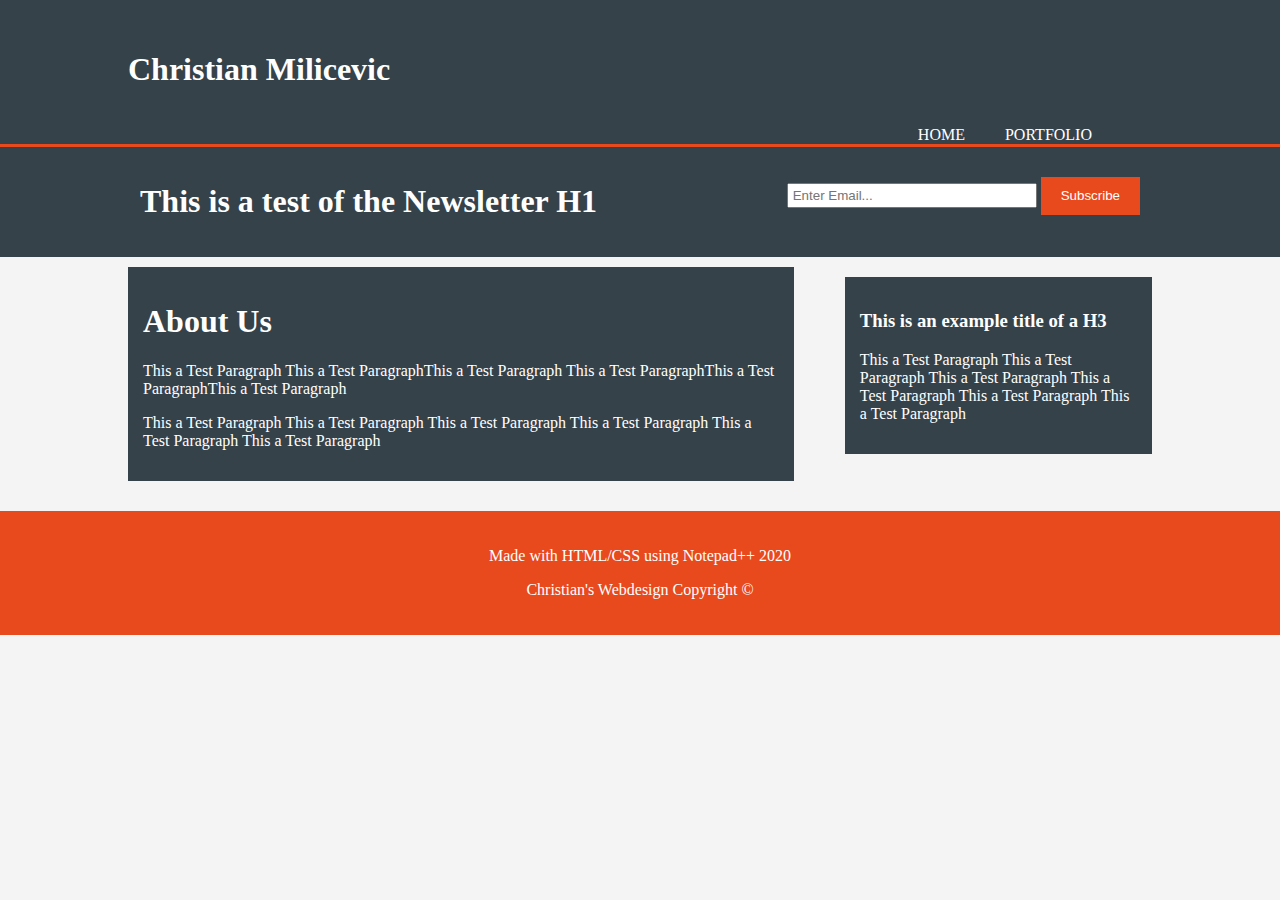
<file: IGB400 Website/about.html>
<html>
	
	<!--Headings-->
	<head>
		<title>About</title>
	</head>
		<!--<h1>Welcome to my portfolio</h1>-->
		<!--<h5> By Christian Milicevic</h5>-->
		
		<!--BackEnd Shit-->
			<!--Linking CSS folder to HTML Website-->
			<link rel="stylesheet" type= "text/css" href ="style.css?version=1">
			<!--href ="./css/style.css?version=1">-->
			
			
			<!--Setting the characters for paragraph? (I think)-->
			<meta charset="utf-8">
			<!--Setting References-->
		    <meta name="description" content="IGB400 Assignment 1 Portfolio using HTML/CSS/Notepad++">
			<meta name="author" content="Christian Milicevic">
			<!--Setting Keywords for Search Engine?-->
			<meta name="keywords" content="Website, Christian Milicevic, Web Design, HTML, Portfolio">		
			
			<!--viewport to stay in range of mobile device/desktop (Squashing Window/Set's width)-->
			<meta name="viewport" content="width=device-width">
		<!--End of BackEnd Shit-->	
	</head>
	
    <!--Body-->
	<body>
		<!--<h3>Programming Portfolio</h3>-->
		<header>
			<!--Id for is for something that is unique like a showcase (in 1 section of the page-->
			<!--Class is for something that you would do over again (recurring)-->
			<div class="container">
				<div id="branding">
					<!--<h1><span class="highlight">Christian</span> Milicevic</h1>-->
					<h1>Christian Milicevic</h1>
				</div>
				<nav>
					<!--Page Link stuff/UL = UnOrdered List-->
					<ul>
						<li><a href="index.html">Home</a></li>
						<li class = "current"><About</a></li>
						<li><a href="Portfolio.html">Portfolio</a></li>
					</ul>	
				</nav>
			</div>
		</header>
		
		<section id="newsletter">
		 <div class="container">
			<h1>This is a test of the Newsletter H1</h1>
			<form> <!--Usually you would have a action associated with from like "php. etc"-->
				<input type="email" placeholder="Enter Email..."/>
				<button type="submit" class="button_1">Subscribe</button>
			</form>
		 </div>
		</section>
		
		
		<!--This is where the box division classes go/splitting sections go-->
		<section id="main">
		 <div class="container">
			<article id="main-col">
			<div class="dark">
			 <h1 class="page-title">About Us</h1>
			 <p> This a Test Paragraph This a Test ParagraphThis a Test Paragraph This a Test ParagraphThis a Test ParagraphThis a Test Paragraph</p>
			 <p> This a Test Paragraph This a Test Paragraph This a Test Paragraph This a Test Paragraph This a Test Paragraph This a Test Paragraph</p>
   		    </div">
			</article>
			
			<aside id="sidebar">
			 <div class="dark">
			  <h3> This is an example title of a H3</h3>
			  <p> This a Test Paragraph This a Test Paragraph This a Test Paragraph This a Test Paragraph This a Test Paragraph This a Test Paragraph</p>
			 </div>
			</aside>
			
		 </div>
		</section>
		
		<!--Footer Section (Below at the bottom of the webpage-->
		<footer>
			<p>Made with HTML/CSS using Notepad++ 2020</p>
			<p>Christian's Webdesign Copyright &copy; </p>
		</footer>
	</body>
</html>
</file>
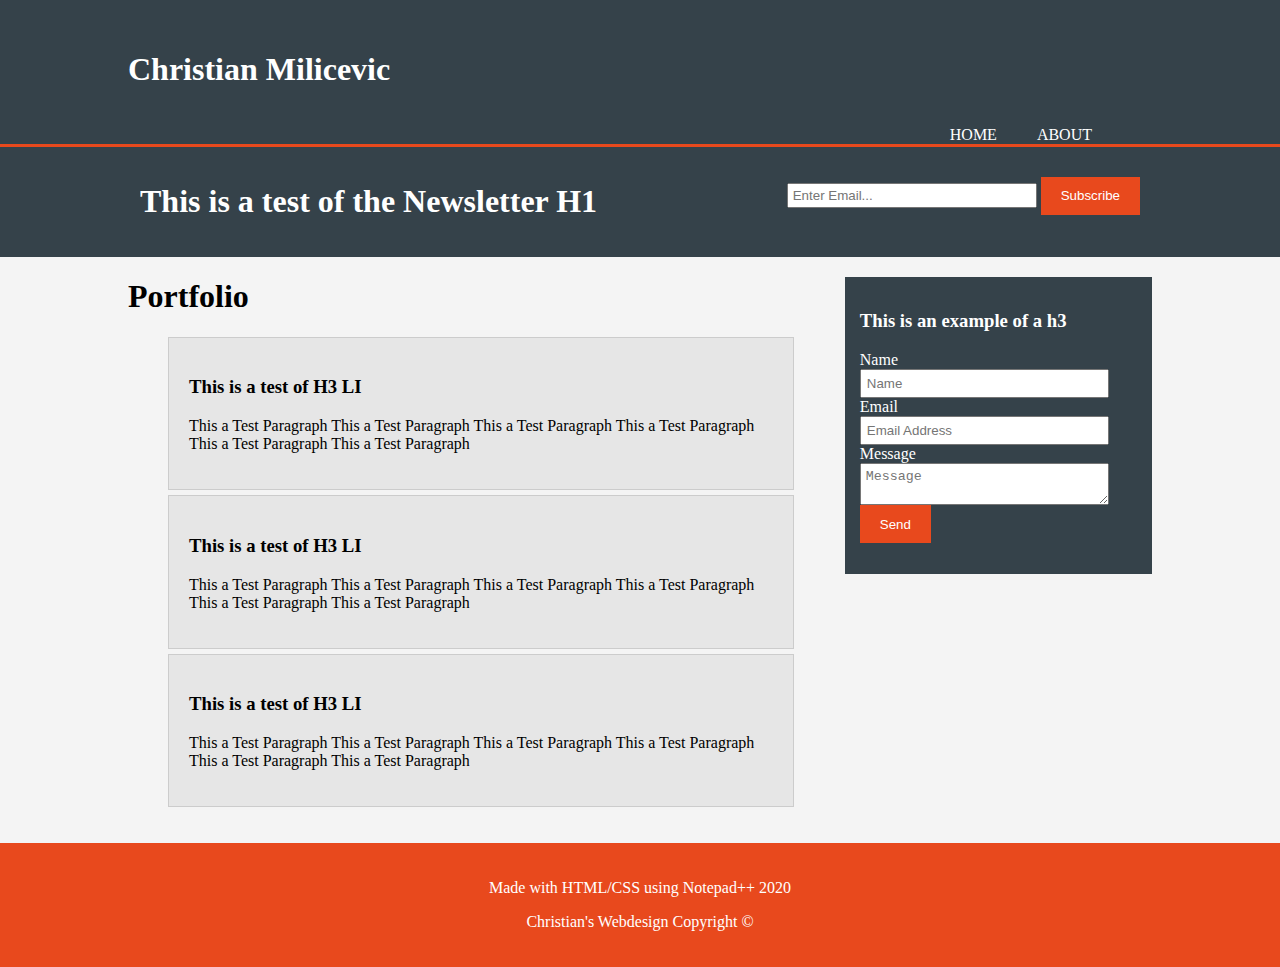
<file: IGB400 Website/portfolio.html>
<html>
	
	<!--Headings-->
	<head>
		<title>Portfolio</title>
	</head>
		<!--<h1>Welcome to my portfolio</h1>-->
		<!--<h5> By Christian Milicevic</h5>-->
		
		<!--BackEnd Shit-->
			<!--Linking CSS folder to HTML Website-->
			<link rel="stylesheet" type= "text/css" href ="style.css?version=1">
			<!--href ="./css/style.css?version=1">-->
			
			
			<!--Setting the characters for paragraph? (I think)-->
			<meta charset="utf-8">
			<!--Setting References-->
		    <meta name="description" content="IGB400 Assignment 1 Portfolio using HTML/CSS/Notepad++">
			<meta name="author" content="Christian Milicevic">
			<!--Setting Keywords for Search Engine?-->
			<meta name="keywords" content="Website, Christian Milicevic, Web Design, HTML, Portfolio">		
			
			<!--viewport to stay in range of mobile device/desktop (Squashing Window/Set's width)-->
			<meta name="viewport" content="width=device-width">
		<!--End of BackEnd Shit-->	
	</head>
	
    <!--Body-->
	<body>
		<!--<h3>Programming Portfolio</h3>-->
		<header>
			<!--Id for is for something that is unique like a showcase (in 1 section of the page-->
			<!--Class is for something that you would do over again (recurring)-->
			<div class="container">
				<div id="branding">
					<!--<h1><span class="highlight">Christian</span> Milicevic</h1>-->
					<h1>Christian Milicevic</h1>
				</div>
				<nav>
					<!--Page Link stuff/UL = UnOrdered List-->
					<ul>
						<li><a href= "index.html">Home</a></li>
						<li><a href= "about.html">About</a></li>
						<li class= "current"><Portfolio</a></li>
					</ul>	
				</nav>
			</div>
		</header>
		
		<section id="newsletter">
		 <div class="container">
			<h1>This is a test of the Newsletter H1</h1>
			<form> <!--Usually you would have a action associated with from like "php. etc"-->
				<input type="email" placeholder="Enter Email..."/>
				<button type="submit" class="button_1">Subscribe</button>
			</form>
		 </div>
		</section>
		
		
		<!--This is where the box division classes go/splitting sections go-->
		<section id="main">
		 <div class="container">
			<article id="main-col">
			  <h1 class="page-title">Portfolio</h1>
			  <ul id="portfolio">
			   <li>
			    <h3>This is a test of H3 LI</h3>
			    <p> This a Test Paragraph This a Test Paragraph This a Test Paragraph This a Test Paragraph This a Test Paragraph This a Test Paragraph</p>
			   </li>
			   <li>
			    <h3>This is a test of H3 LI</h3>
			    <p> This a Test Paragraph This a Test Paragraph This a Test Paragraph This a Test Paragraph This a Test Paragraph This a Test Paragraph</p>
			   </li>
			   <li>
			    <h3>This is a test of H3 LI</h3>
			    <p> This a Test Paragraph This a Test Paragraph This a Test Paragraph This a Test Paragraph This a Test Paragraph This a Test Paragraph</p>
			   </li>
			  </ul>
			</article>
			
			<aside id="sidebar">
			 <div class="dark">
			  <h3>This is an example of a h3</h3>
			   <form class= "quote">
			    <div>
			     <label>Name</label><br>
			     <input type="text" placeholder="Name">
			    </div>
			    <div>
			     <label>Email</label><br>
			     <input type="email" placeholder="Email Address">
			    </div>
			    <div>
			     <label>Message</label><br>
				 <textarea placeholder="Message"></textarea>
			    </div>
			     <button class = "button_1" typeof="submit">Send</button>
			    </form>
			   </div>
			</aside>
		 </div>
		</section>
		
		<!--Footer Section (Below at the bottom of the webpage-->
		<footer>
			<p>Made with HTML/CSS using Notepad++ 2020</p>
			<p>Christian's Webdesign Copyright &copy; </p>
		</footer>
	</body>
</html>
</file>
<file: IGB400 Website/style.css>
/*CSS Sheet which is linked to the HTML index page**/

/*BODY OF CSS**/
/*Test1**/
body 
{	

	font 15px, 15 Arial, Helvetica, sans-serif;
	padding:0; /*Don't know if this works in Notepad++ since it isn't greyed out???**/
	margin:0;
	background-color:#f4f4f4; /*GREY for the whole page**/
}

/*GLOBAL--------------------------------------**/
.container
{
	width:80%;
	margin:auto; 
	overflow:hidden; 	
}
.button_1 /*Links with Button on HTML*/
{
	height:38px;
	background:#e8491d;
	border:0;
	padding-left:20px;
	padding-right:20px;
	color:#ffffff;
}

.dark 
{
	padding: 15px;
	background: #35424a;
	color: #ffffff;
	margin-top: 10px;
	margin-bottom: 10px;
}

/*--------------------------------------------**/

/*HEADER**/ 
header
{
	background:#35424a;	/*OLIVISH COLOR**/
	color:#ffffff; /*WHITE**/
	padding-top:30px;
	min-height:70px;
	border-bottom:#e8491d 3px solid; /*COLOR, PIXELS, COLORSTYLE**/ 
}

/*HEADER for the links = A Tags**/ 
header a
{
	color:#ffffff; /*WHITE FOR TAGS**/
	text-decoration:none; /*Removes the underline**/ 
	text-transform: uppercase;
	font-size: 16px;
}

/*HEADER for UnOrdered List**/ 
header u1
{
	margin: 0;
	padding:0; /*Default U1 have padding so have to reset it**/ 
}

/*HEADER for List Items**/ 
header li
{
	float: left;
	display: inline;
	padding: 0 20px 0 20px; /*TOP RIGHT BOTTOM LEFT**/ 
	
}

/*Header for ID (which is branding**/ 
header#branding /*# is the symbol for branding items**/ 
{
	float:left;
}

/*HEADER FOR BRANDING H1**/
header#branding h1 
{
	margin:0;
}


/*Header for floating the Nav to the right (A ref Links)**/
header nav
{
	float: right;
	margin-top: 0px;
}

/*Header w/ highlight class and property**/
/*USE HIGHLIGHT FOR H1's and Current for A LIST's**/
/*Current page that your on is highlighted**/
header .highlight, header .current a
{
	color: #e8491d;
	font-weight: bold;
}

/*HEADER for a highlight when you hover over a Header OR A List Items**/
header a:hover
{
	color:#cccccc;
	font-weight:bold;
}

/*Showcase**/
#showcase			/*SHOWCASE MIGHT NOT BE LINKED WITH THE HTML CODE**/
{
	min-height:400px;
	
	/*Since we are in the CSS folder we need to go outside of it so use that in DIRECTROY/CD**/	
	/*Jumps out of the CSS folder into the IMG folder hence the ../ **/
	background:url('./img/tuning3.png') no-repeat 0 0; /*X and Y & No repeat will stack the whole page*//
	/*FIND OUT WHY THIS DOESN'T DISPLAY AND LINK BACK LATER*//
	
	text-align:center;
	color:#ffffff;
	font-size:25px;	
}

/*Showcase for the H1 heading**/
#showcase h1
{
	font-size:56px;
	margin-bottom:10px;
	color:#ffffff;
}

/*Paragraph for showcase*//
#showcase p
{
	font-size:10px;
}

/*Newsletter**/
#newsletter
{
	padding:15px;
	color:#ffffff;
	background:#35424a
}

#newsletter h1
{
	float:left;
}

#newsletter form
{
	float:right;
	margin-top:15px;
}

#newsletter input[type="email"]
{
	padding:4px;
	height:25px;
	width:250px;	
}

/*Boxes for the different types of page link stuff**/
#boxes
{
	margin-top:20px;
}

#boxes .box
{
	float:left;
	text-align: center;
	width: 30%;
	padding: 10px;
}

#boxes .box img
{
	width:30%;
}

/*Sidebar Stuff*/
aside#sidebar
{
	float: right;
	width: 30%;
	margin-top: 10px;
}

aside#sidebar .quote input, aside#sidebar .quote textarea
{
	width: 90%;
	padding: 5px;
	
}

/*Main-Col*/
article#main-col
{
	float:left;
	width:65%;
}

/*Portfolio*/
ul#portfolio li
{
	list-style: none;	/*Removes dotes from the style list**/
	padding: 20px;
	border: #cccccc solid 1px;
	margin-bottom: 5px;
	background: #e6e6e6;
}

footer
{
	padding:20px;
	margin-top:20px;
	color:#ffffff;
	background-color:#e8491d;
	text-align: center;
}

/*Media Queries (Screen size width cal) (using for mobile devices)**/
@media(max-width: 768px) /*This function will only call if the screen is that particular pixel size**/
{
  header #branding, header nav, header nav li, #newsletter h1, #newsletter form, #boxes .box, article#main-col, aside#sidebar
  {
   float:none;
   text-align:center;
   width:100%;
  }
  
  header
  {
	padding-bottom: 20px;
  }
  
  #showcase h1
  {
	margin-top:40px;
	
  }
  
  #newsletter button .quote button
  {
	display:bloack;
	width:100%
  }
  
  newsletter form input[type="email"], .quote input, .quote textarea
  {
	width: 100%;
	margin-bottom: 5px;
	
  }
}

 /*Used for Debugging**/
 /*display: none;**/
</file>
